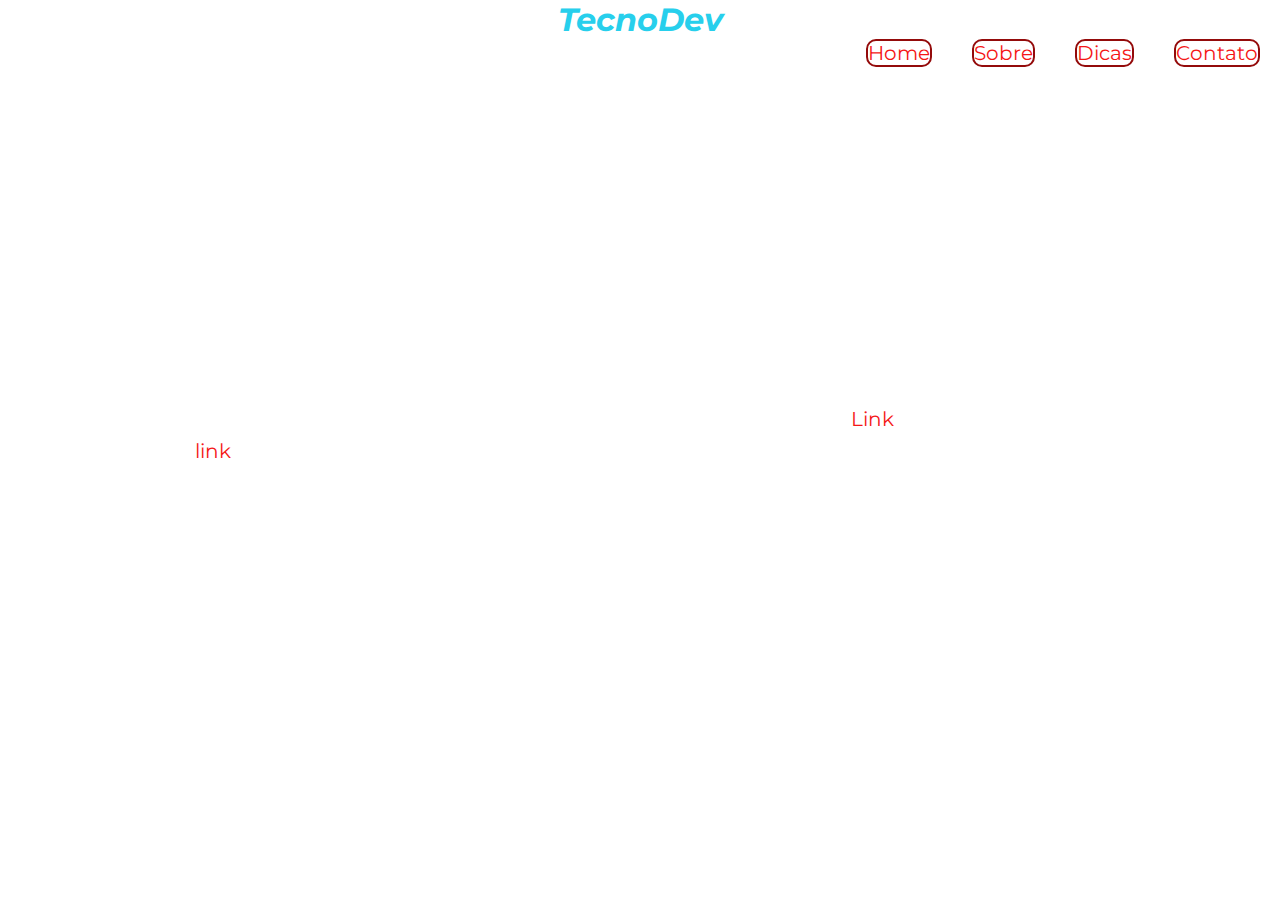
<file: index.html>
<html>
  <head>
    <meta charset="utf-8" />
    <link href="style.css" rel="stylesheet" />
    <link href="https://fontawesome.com/icons/facebook?s=brands" />
    <link
      href="https://fonts.googleapis.com/css2?family=Fira+Sans:ital@0;1&family=Montserrat:wght@500&family=Oswald:wght@400;600&family=Roboto:wght@100&display=swap"
      rel="stylesheet"
    />
    <link rel="shortcut icon" type="image-x/png" href="dev.ico" />
    <title>TecnoDev, bem vindo ao mundo dos Dev´s leigos!</title>
  </head>

  <header>
    <h3>TecnoDev</h3>
    <ul>
      <li><a href="contato.html">Contato</a></li>
      <li><a href="dicas.html">Dicas</a></li>
      <li><a href="sobre.html">Sobre</a></li>
      <li><a href="index.html">Home</a></li>
    </ul>
  </header>

  <div class="começo">
    <h2>
      TecnoDev,<br />
      o blog para programadores iniciantes
    </h2>
    <h3>Um mundo cheio de oportunidades.</h3>

    <p>
      Olá tudo bem com vocês, meus caros colegas, meu nome é Luiz Henrique,
      tenho 35 anos e comecei minha transição de carreira no inicio de 2021,
      assistindo aulas sobre HTML, CSS e JS no YouTube, aulas aleatórias e
      estudar também pequenos projetos, como uma simples Lang Page (site de
      apenas uma página) e formulários. Depois disso, passei a pesquisar muitos
      cursos online na internet e encontrei o curso do Guilherme Grillo,
      <b>Danki Code</b> <a href="https://cursos.dankicode.com/">Link</a>, e do
      Leonardo Scorza, <b>OneBitCocde</b>
      <a href="https://onebitcode.com/lp/">link</a>, pra então adquirir os dois
      cursos(comprei na Black Friday rsrsrsrs) e comecei a me dedicar nos
      estudos. Portanto, esses cursos me fez sair de dentro da caixa para
      conhecer e compreender um mundo tecológico cheio de oportunidades que veio
      pra ficar.
    </p>
  </div>
  <!--commeço-->
</html>
</file>
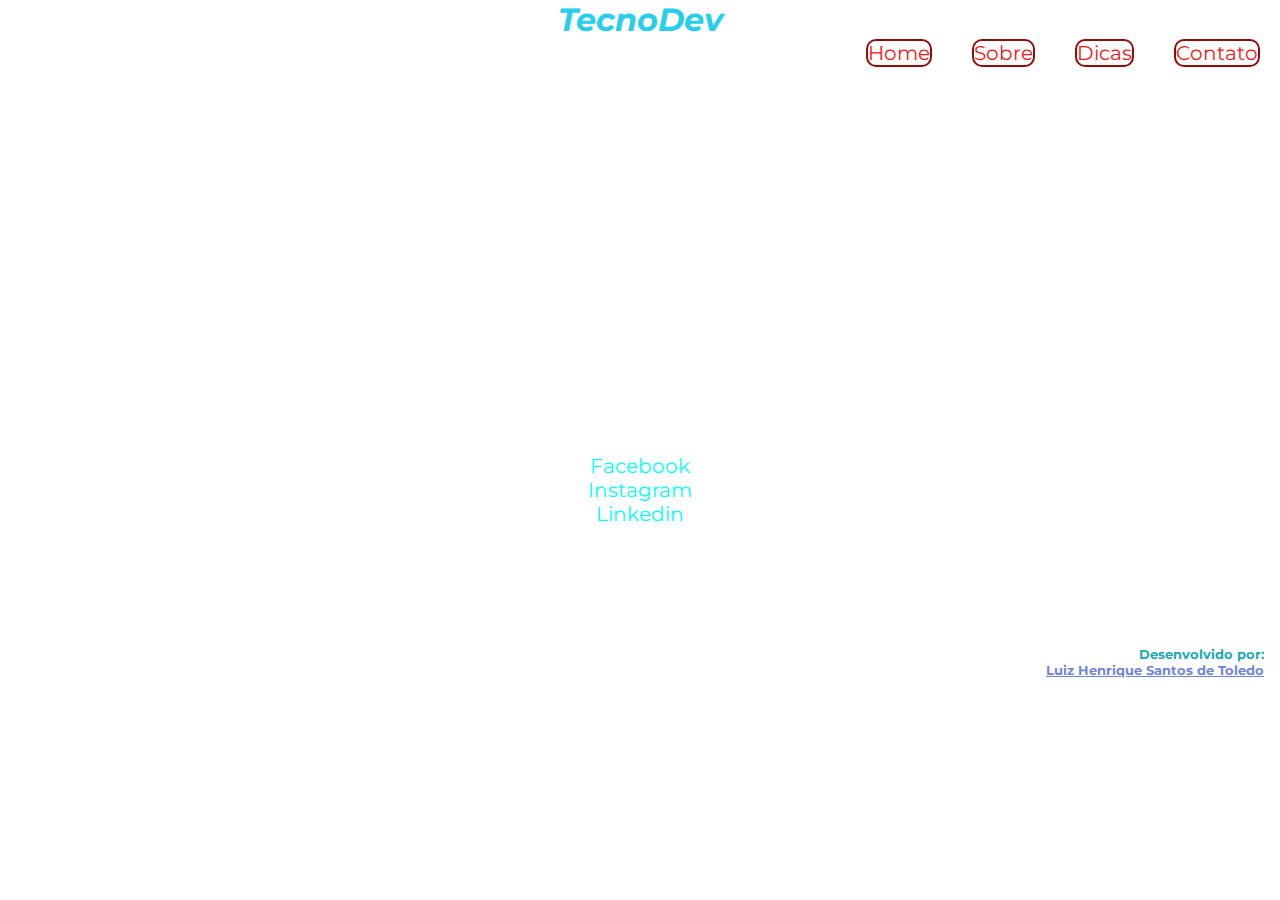
<file: contato.html>
<html>
  <head>
    <meta charset="utf-8" />
    <link href="style.css" rel="stylesheet" />
    <link href="https://fontawesome.com/" />
    <link
      href="https://fonts.googleapis.com/css2?family=Fira+Sans:ital@0;1&family=Montserrat:wght@500&family=Oswald:wght@400;600&family=Roboto:wght@100&display=swap"
      rel="stylesheet"
    />
    <link rel="shortcut icon" type="image-x/png" href="img/dev.ico" />
    <title>TecnoDev, bem vindo ao mundo dos Dev´s leigos!</title>
  </head>

  <header>
    <h3>TecnoDev</h3>
    <ul>
      <li><a href="contato.html">Contato</a></li>
      <li><a href="dicas.html">Dicas</a></li>
      <li><a href="sobre.html">Sobre</a></li>
      <li><a href="index.html">Home</a></li>
      
    </ul>
  </header>

  <div class="contato">
     
    <p><strong>Nome:</strong> Luiz Henrique Santos de Toledo</p>
    <p><strong>E-mail:</strong> luizhenrique201096@hotmail.com</p>
    <p><strong>Wattsapp:</strong> (19)99207-4839</p>
    <p><strong>Endereço:</strong> R:Olavo Barbosa de Oliveira, nº 523</p>
      


<footer>

    <div class="midia social">
      <a href="https://www.facebook.com/">Facebook</a><div></div>
      <a href="https://www.instagram.com/">Instagram</a><div></div>
      <a href="https://www.linkedin.com/feed/">Linkedin</a>
    </div>
  
  <h5>Desenvolvido por:<br><span>Luiz Henrique Santos de Toledo</span></h5>
</footer>
</html>
</file>
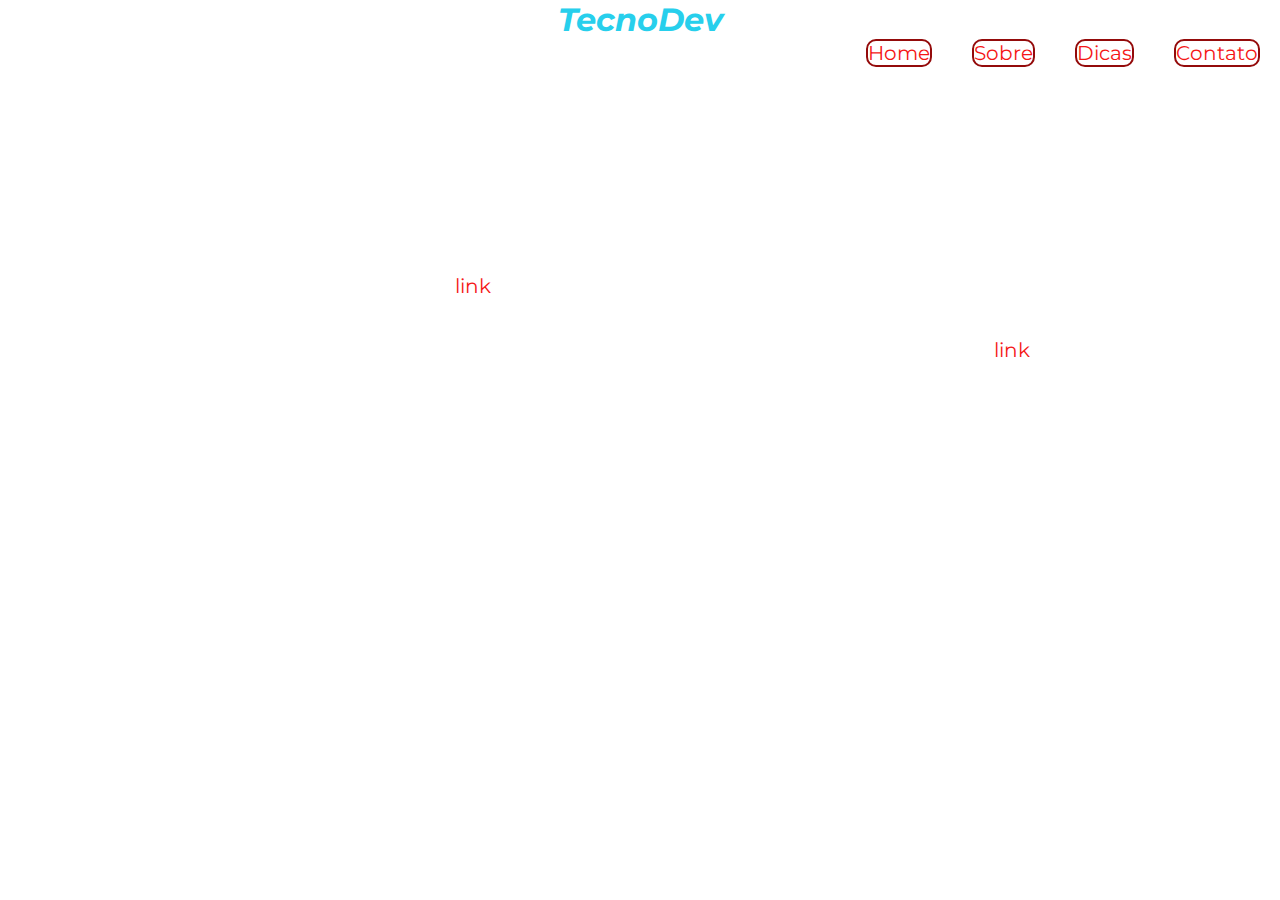
<file: dicas.html>
<html>
  <head>
    <meta charset="utf-8" />
    <link href="style.css" rel="stylesheet" />
    <link href="https://fontawesome.com/" />
    <link
      href="https://fonts.googleapis.com/css2?family=Fira+Sans:ital@0;1&family=Montserrat:wght@500&family=Oswald:wght@400;600&family=Roboto:wght@100&display=swap"
      rel="stylesheet"
    />
    <link rel="shortcut icon" type="image-x/png" href="img/dev.ico" />
    <title>TecnoDev, bem vindo ao mundo dos Dev´s leigos!</title>
  </head>

  <header>
    <h3>TecnoDev</h3>
    <ul>
      <li><a href="contato.html">Contato</a></li>
      <li><a href="dicas.html">Dicas</a></li>
      <li><a href="sobre.html">Sobre</a></li>
      <li><a href="index.html">Home</a></li>
    </ul>
  </header>

  <div class="dicas">
    <h3>
      Dicas para sermos experts em programação Front End e <br />
      no futuro, um dev Full Stack<br />
    </h3>
    <div class="img.prg"></div>

    <p>
      Sobre ás dicas que eu gostaria de compartilhar, são vários blogs e sites
      para consulta e estudo, como por exemplo, o <i>W3SCHOOL</i
      ><a href="https://www.w3schools.com/"> link</a>, onde encontramos muitos
      documentos que explica do HTML e HTML5, suas diferenças, CSS e CSS3, a
      parte da estilização, Javascript, dinâmica de um blog e site. Outro site
      muito bom para consulta e estudo também é o <i>MDN</i>
      <a href="https://developer.mozilla.org/pt-BR/"> link</a>. Eu pessoalmente,
      assisto e pratico aulas dos videos do YouTube, que muitas vezes os códigos
      fonte está disponível.
    </p>

    <p></p>
  </div>
  <!--dicas-->
</html>
</file>
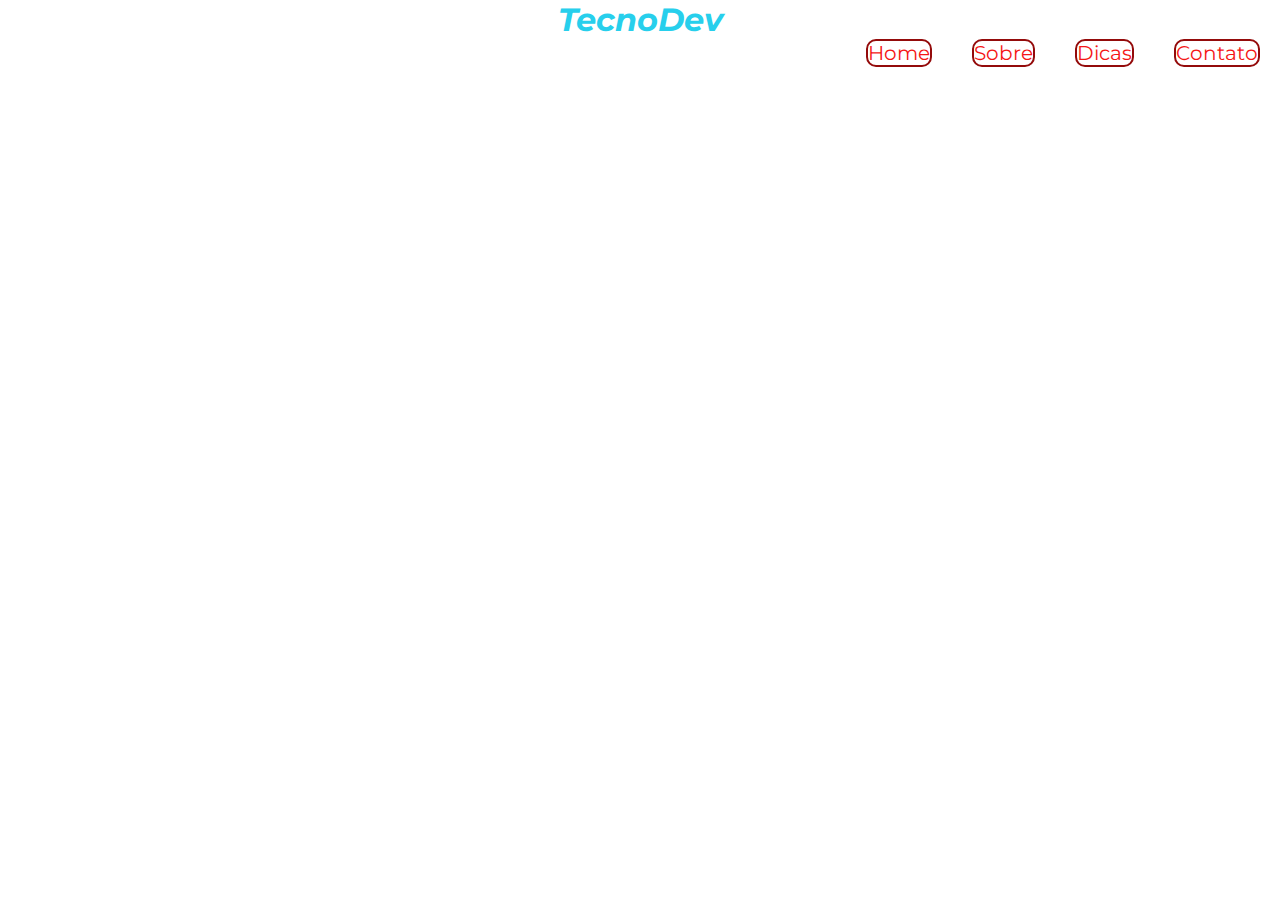
<file: sobre.html>
<html>
  <head>
    <meta charset="utf-8" />
    <link href="style.css" rel="stylesheet" />
    <link href="https://fontawesome.com/" />
    <link
      href="https://fonts.googleapis.com/css2?family=Fira+Sans:ital@0;1&family=Montserrat:wght@500&family=Oswald:wght@400;600&family=Roboto:wght@100&display=swap"
      rel="stylesheet"
    />
    <link rel="shortcut icon" type="image-x/png" href="img/dev.ico" />
    <title>TecnoDev, bem vindo ao mundo dos Dev´s leigos!</title>
  </head>

  <header>
    <h3>TecnoDev</h3>
    <ul>
      <li><a href="contato.html">Contato</a></li>
      <li><a href="dicas.html">Dicas</a></li>
      <li><a href="sobre.html">Sobre</a></li>
      <li><a href="index.html">Home</a></li>
    
    </ul>
  </header>

  <body>
  <div class="história">
    <h3>Meu estudo</h3>
  </div>
   
  <p>
    Eu criei essa Website com o objetivo de ajudar meus colegas
    e assim icentivar os mesmos para estudar e se dedicar no estudos para um futuro
    com muitos programas que já existem tanto no Front End (parte visual de um site, blog) 
    quanto no Back End (parte por de trás do site ou blog, códigos fonte), e cada vez mais surgir
    códigos novos.
    Como por exemplo, o HTML5 é bem mais moderno e fácil de entender do que o HTML, o CSS3 tem
    mais recursos para estilizar um projetos para melhor entendimentos dos leitores e seguidores.
    Já o Javascript é a parte dinâmica de uma Website, a mágica do negócio, como ocultar e mostrar um texto,
    clicar em um botão de enviar do formulário e diversos efeitos especiais que se destacam.

  </p>
</div>
<!--história-->
</body>

  <!--história-->
</html>
</file>
<file: style.css>
* {
  margin: 0;
  padding: 0;
  box-sizing: border-box;
  font-family: "Montserrat", sans-serif;
}

body {
  background-image: url("https://miro.medium.com/max/712/0*4CT9qRHU5eI23h2X.jpg");
  background-size: cover;
  background-repeat: no-repeat;
}

header {
  /*background-color: rgb(11, 14, 14);*/
  height: 78px;
}

header h3 {
  color: rgb(39, 207, 236);
  font-style: italic;
  text-align: center;
}

ul li {
  color: rgb(236, 96, 15);
  display: inline-block;
  margin: 0 20px;
  height: 0 40px;
  font-size: 600px;
  font-weight: 600px;
  border: 2px solid rgb(148, 11, 11);
  border-radius: 10px;
  float: right;
}

a {
  color: rgb(245, 22, 22);
  text-decoration: none;
  font-size: 20px;
  font-weight: 26px;
}

a:hover {
  color: rgb(226, 160, 177);
  border: 2px solid rgb(148, 11, 11);
  border: 10px;
}

h2 {
  margin: 8px 8px 8px 8px;
  color: white;
  font-size: 54px;
  text-align: center;
}

h3 {
  color: white;
  font-size: 32px;
  text-align: center;
}

p {
  border: 2px;
  margin-top: 20px;
  color: white;
  font-size: 26px;
  margin: 8px 8px 8px 8px;
}

.começo img {
  margin: 0 200px;
  margin-top: 10px;
  margin-bottom: 10px;
}

.história img {
  margin: 0 200px;
  margin-top: 20px;
  margin-bottom: 20px;
}

.história h3 {
  margin-top: 40px;
  margin-bottom: 40px;
}

.história p {
  margin-top: 20px;
  text-align: center;
}

.dicas h3 {
  text-align: center;
  color: white;
  font-size: 32px;
  margin-top: 20px;
  margin-bottom: 60px;
}

.dicas img prg {
  margin-bottom: 10px;
}

.contato img {
  margin: 0 200px;
  margin-top: 40px;
  margin-bottom: 20px;
}

.contato p {
  margin-top: 60px;
  text-align: center;
}

footer {
  text-align: center;
  color: white;
}

footer h5 {
  color: rgb(25, 170, 180);
  margin-top: 120px;
  margin-bottom: 6px;
  text-align: right;
  margin-right: 16px;
}

footer span {
  color: rgb(113, 132, 218);
  text-decoration: underline;
}

footer midia social {
  margin: 0 10px;
  margin-top: 10px;
}

footer a {
  color: aqua;
}

footer a:hover {
  color: cornflowerblue;
}

@media screen and(max-width:740px) {
  body {
    background-image: url("https://miro.medium.com/max/712/0*4CT9qRHU5eI23h2X.jpg");
  }

  .começo img {
    max-width: 100%;
  }

  .história img {
    max-width: 100%;
  }

  .contato img {
    margin: 0 400px;
    max-width: 500px;
    flex: center;
  }
}

@media screen and(max-width:540px) {
  body {
    background-image: url("https://miro.medium.com/max/712/0*4CT9qRHU5eI23h2X.jpg");
  }

  .começo img {
    max-width: 100%;
  }

  .história img {
    max-width: 100%;
  }

  .contato img {
    margin: 0 400px;
    max-width: 500px;
    flex: center;
  }
}
</file>
